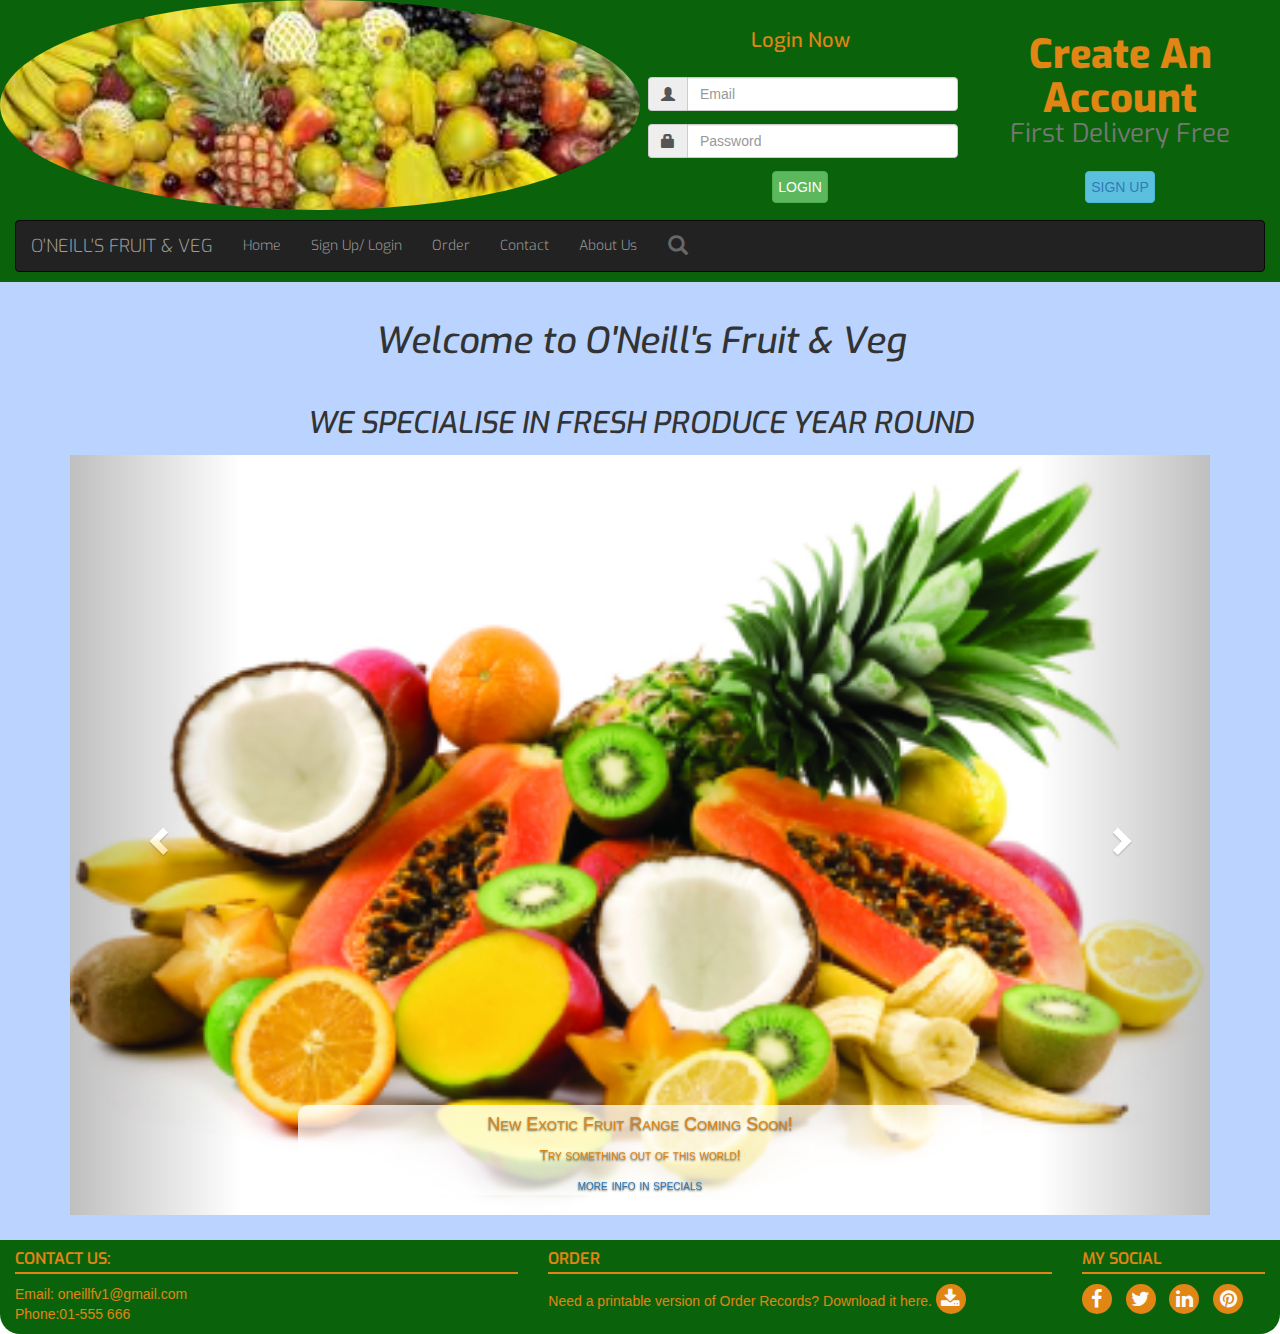
<file: index.html>
<!DOCTYPE html>
<html lang="en">

<head>
    <meta charset="UTF-8">
    <meta name="viewport" content="width=device-width, initial-scale=1.0">
    <meta http-equiv="X-UA-Compatible" content="ie=edge">
    <link rel="stylesheet" href="https://maxcdn.bootstrapcdn.com/bootstrap/3.3.7/css/bootstrap.min.css" type="text/css" />
    <link rel="stylesheet" href="https://maxcdn.bootstrapcdn.com/font-awesome/4.7.0/css/font-awesome.min.css" type="text/css" />
    <link rel="stylesheet" href="assets/css/styles.css" type="text/css" />
    <title>Milestone Project</title>
</head>

<body>
    <!-- Heading for Website -->
    <header class="container-fluid bg-color-logo">
        <div class="row logo-heading">
            <a href="index.html">
                <div class="col-md-6 col-sm-12 logo"></div>
            </a>
            <!-- Login for website -->
            <div class="col-md-3 hidden-sm hidden-xs bg-color-header-log section-column">
                <div class="row">
                    <h2 class="user">Login Now</h2>
                    <form class="login">
                        <div class="input-group">
                            <span class="input-group-addon"><i class="glyphicon glyphicon-user"></i></span>
                            <input id="email" type="text" class="form-control" name="email" placeholder="Email" required>
                        </div>
                        <div class="input-group">
                            <span class="input-group-addon"><i class="glyphicon glyphicon-lock"></i></span>
                            <input id="password" type="password" class="form-control" name="password" placeholder="Password">
                        </div>
                        <button class="btn btn-success uppercase">Login</button>
                    </form>
                </div>
            </div>
            <!-- Sign up for the web page -->
            <div class="col-md-3 hidden-sm hidden-xs bg-color-header-signin section-column-2 ">
                <h3 class="create-account">Create An Account
                    <p class="small">First Delivery Free</p>
                </h3>
                <button class="btn btn-info uppercase">
                    <a href="signinLogin.html">Sign up</a></button>
            </div>
        </div>
        <!-- navigation -->
        <nav class="navbar navbar-inverse ">
            <div class="container-fluid">
                <div class="navbar-header">
                    <a class="navbar-brand uppercase" href="index.html">O'Neill's Fruit & Veg </a>
                    <button type="button" class="navbar-toggle collapsed" data-toggle="collapse" data-target="#collapse" aria-expanded="false">
                    <span class="sr-only">Toggle navigation</span>
                    <span class="icon-bar"></span>
                    <span class="icon-bar"></span>
                    <span class="icon-bar"></span>
                </button>
                </div>
                <div class="navbar-collapse collapse" id="collapse">
                    <ul class="nav navbar-nav">
                        <li><a href="index.html">Home</a></li>
                        <li><a href="signinLogin.html">Sign Up/ Login </a></li>
                        <li><a href="order.html">Order </a></li>
                        <li><a href="contact.html">Contact </a></li>
                        <li><a href="about.html">About Us </a></li>
                        <li class="dropdown navbar-right ">
                            <button class="dropdown-toggle searchbar-button" type="button" data-toggle="dropdown">
                                <span class="glyphicon glyphicon-search "></span></button>
                            <ul class="dropdown-menu ">
                                <li>
                                    <form class="navbar-form" role="search">
                                        <div class="form-group">
                                            <input class="seacrhbar new-searchbar" type="text" placeholder="Search..">
                                        </div>
                                    </form>
                                </li>
                            </ul>
                        </li>
                    </ul>
                </div>
            </div>
        </nav>
    </header>

    <section class="container-fluid homeSection">
        <div class="row bg-color-section-heading">
            <h1 class="title">Welcome to O'Neill's Fruit & Veg</h1>
            <h2 class="plan uppercase">We Specialise In Fresh produce year round</h2>
            <!-- carousel from bootstrap -->
            <div class="container carousel-offers">
                <div id="myCarousel" class="carousel slide" data-ride="carousel">
                    <!-- Wrapper for slides -->
                    <div class="carousel-inner">
                        <div class="item active">
                            <img src="assets/images/exotic.jpg" alt="exotic fruit" style="width:100%;">
                            <div class="carousel-caption">
                                <h4>New Exotic Fruit Range Coming Soon! </h4>
                                <p>Try something out of this world!</p>
                                <a href="order.html">more info in specials</a>
                            </div>
                        </div>
                        <div class="item">
                            <img src="assets/images/hamper.jpg" alt="hamper" style="width:100%;">
                            <div class="carousel-caption">
                                <h4>Fresh Fruit Hampers Available</h4>
                                <p>Same Day Delivery</p>
                                <a href="order.html">more info in specials</a>
                            </div>
                        </div>
                        <div class="item">
                            <img src="assets/images/Home-delivery.jpg" alt="Delivery" style="width:100%;">
                            <div class="carousel-caption">
                                <h4>Daily Deliveries</h4>
                                <p>Check Your Area</p>
                                <a href="order.html">more info</a>
                            </div>
                        </div>
                    </div>
                    <!-- Left and right controls -->
                    <a class="left carousel-control" href="#myCarousel" data-slide="prev">
                      <span class="glyphicon glyphicon-chevron-left"></span>
                      <span class="sr-only">Previous</span>
                    </a>
                    <a class="right carousel-control" href="#myCarousel" data-slide="next">
                      <span class="glyphicon glyphicon-chevron-right"></span>
                      <span class="sr-only">Next</span>
                    </a>
                </div>
            </div>
        </div>
    </section>

    <footer class="container-fluid">
        <div class="footer-info">
            <div class="row">
                <div class="col-sm-5 contact-sub">
                    <h5 class="uppercase general-sub"> Contact us:
                        <hr/>
                    </h5>
                    <p class="inline-block">
                        Email: oneillfv1@gmail.com <br/> Phone:01-555 666
                    </p>
                </div>
                <div class="col-sm-5 order-sub">
                    <h5 class="uppercase general-sub">Order
                        <hr/>
                    </h5>
                    <p class="inline-block">
                        Need a printable version of Order Records? Download it here.
                        <a href="OrderInvoice.pdf" target="_blank" class="#"><i class="fa fa-download" aria-hidden="true"></i></a>
                    </p>
                </div>
                <div class="col-sm-2  social-links">
                    <h5 class="uppercase general-sub">My Social
                        <hr/>
                    </h5>
                    <ul class="list-inline">
                        <li><a target="_blank" href="#"><i class="fa fa-facebook"></i></a></li>
                        <li><a target="_blank" href="#"><i class="fa fa-twitter"></i></a></li>
                        <li><a target="_blank" href="#"><i class="fa fa-linkedin"></i></a></li>
                        <li><a target="_blank" href="#"><i class="fa fa-pinterest"></i></a></li>
                    </ul>
                </div>
            </div>
        </div>
    </footer>
    <!-- link for js file-->
    <script type="text/javascript" src="assets/js/slide.js"></script>
    <!--JQuery-->
    <script src="https://ajax.googleapis.com/ajax/libs/jquery/3.2.1/jquery.min.js"></script>
    <!--Java link from Bootstrap --->
    <script src="https://maxcdn.bootstrapcdn.com/bootstrap/3.3.7/js/bootstrap.min.js" integrity="sha384-Tc5IQib027qvyjSMfHjOMaLkfuWVxZxUPnCJA7l2mCWNIpG9mGCD8wGNIcPD7Txa" crossorigin="anonymous"></script>
</body>

</html>
</file>
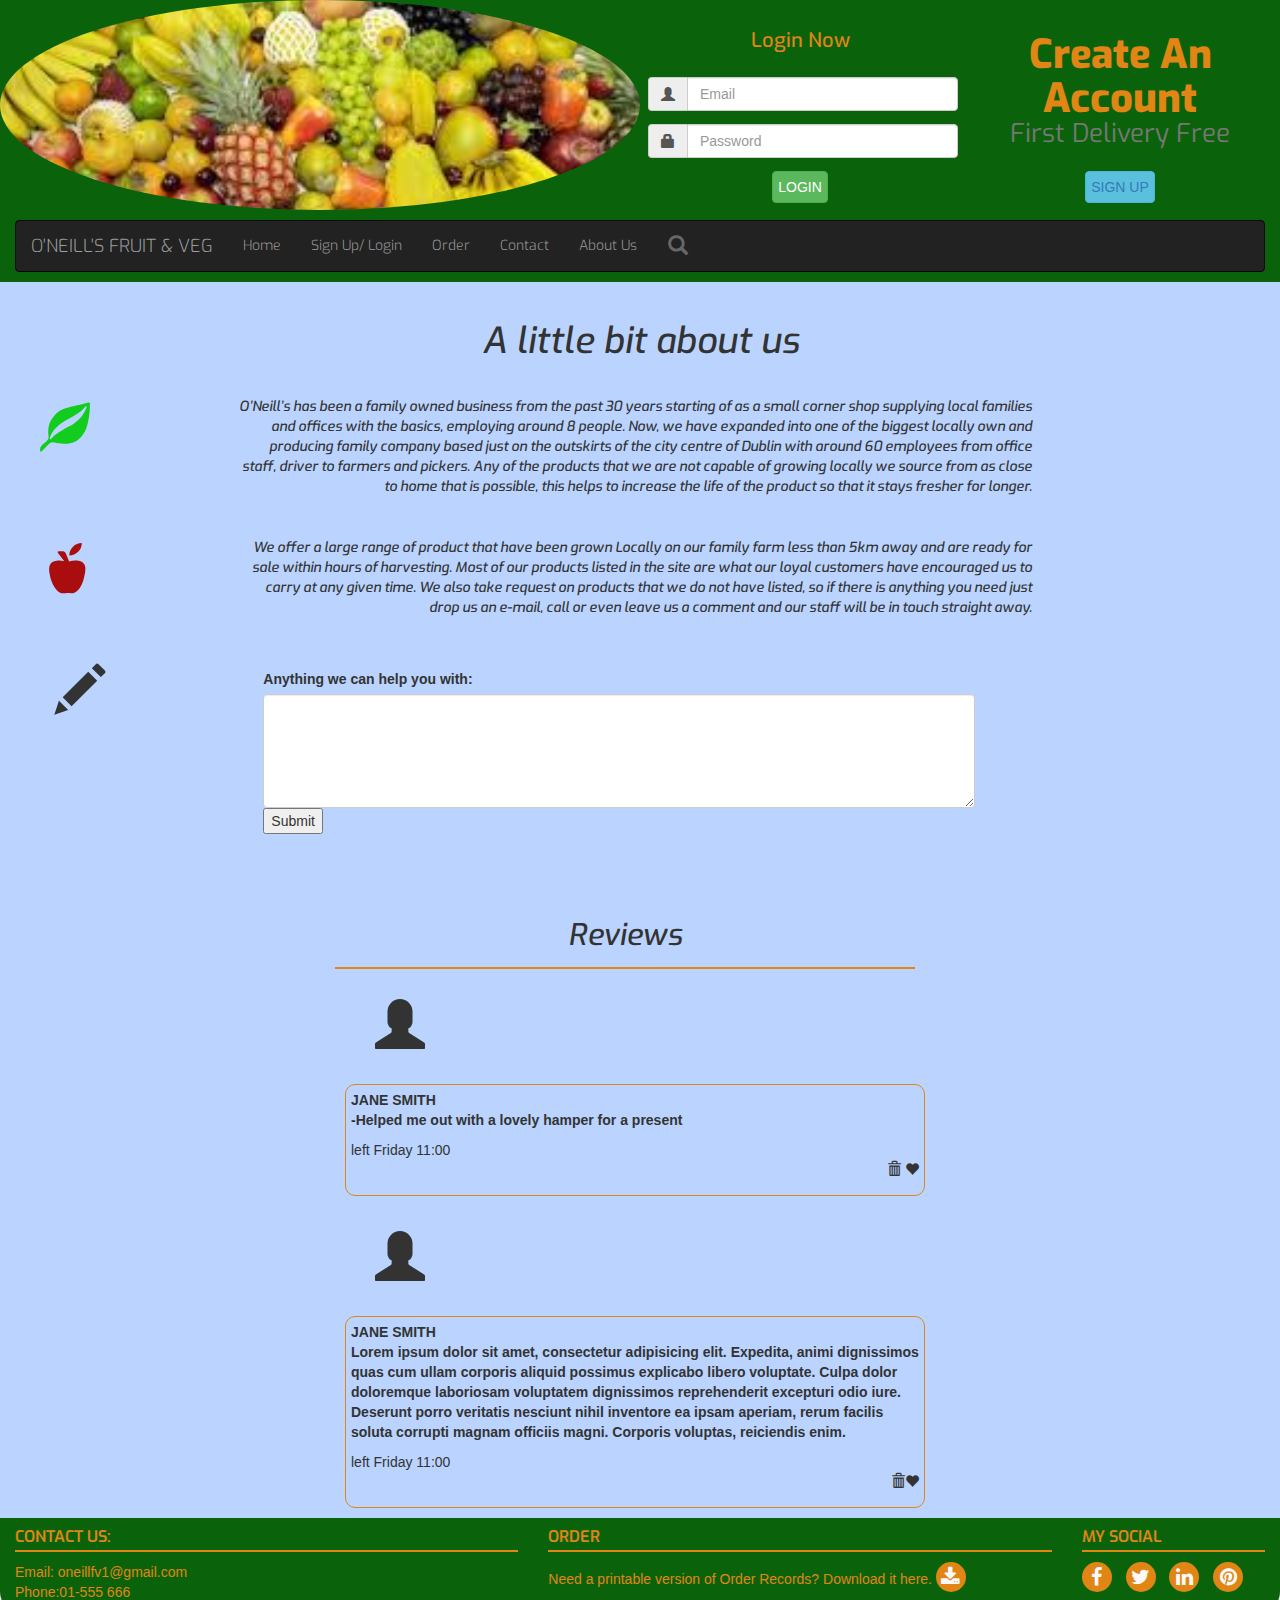
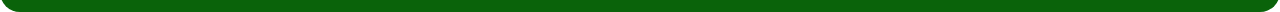
<file: about.html>
<!DOCTYPE html>
<html lang="en">

<head>
    <meta charset="UTF-8">
    <meta name="viewport" content="width=device-width, initial-scale=1.0">
    <meta http-equiv="X-UA-Compatible" content="ie=edge">
    <link rel="stylesheet" href="https://maxcdn.bootstrapcdn.com/bootstrap/3.3.7/css/bootstrap.min.css" type="text/css" />
    <link rel="stylesheet" href="https://maxcdn.bootstrapcdn.com/font-awesome/4.7.0/css/font-awesome.min.css" type="text/css" />
    <link rel="stylesheet" href="assets/css/styles.css" type="text/css" />

    <title>About</title>
</head>

<body>
    <header class="container-fluid bg-color-logo">
        <div class="row logo-heading">
            <a href="index.html">
                <div class="col-md-6 col-sm-12 logo"></div>
            </a>
            <!-- Login for website -->
            <div class="col-md-3 hidden-sm hidden-xs bg-color-header-log section-column">
                <div class="row">
                    <h2 class="user">Login Now</h2>
                    <form class="login">
                        <div class="input-group">
                            <span class="input-group-addon"><i class="glyphicon glyphicon-user"></i></span>
                            <input id="email" type="text" class="form-control" name="email" placeholder="Email" required>
                        </div>
                        <div class="input-group">
                            <span class="input-group-addon"><i class="glyphicon glyphicon-lock"></i></span>
                            <input id="password" type="password" class="form-control" name="password" placeholder="Password">
                        </div>
                        <button class="btn btn-success uppercase">Login</button>
                    </form>
                </div>
            </div>
            <!-- Sign up for the web page -->
            <div class="col-md-3 hidden-sm hidden-xs bg-color-header-signin section-column-2 ">
                <h3 class="create-account">Create An Account
                    <p class="small">First Delivery Free</p>
                </h3>
                <button class="btn btn-info uppercase">
                    <a href="signinLogin.html">Sign up</a></button>
            </div>
        </div>
        <!-- navigation -->
        <nav class="navbar navbar-inverse ">
            <div class="container-fluid">
                <div class="navbar-header">
                    <a class="navbar-brand uppercase" href="index.html">O'Neill's Fruit & Veg </a>
                    <button type="button" class="navbar-toggle collapsed" data-toggle="collapse" data-target="#collapse" aria-expanded="false">
                    <span class="sr-only">Toggle navigation</span>
                    <span class="icon-bar"></span>
                    <span class="icon-bar"></span>
                    <span class="icon-bar"></span>
                </button>
                </div>
                <div class="navbar-collapse collapse" id="collapse">
                    <ul class="nav navbar-nav">
                        <li><a href="index.html">Home</a></li>
                        <li><a href="signinLogin.html">Sign Up/ Login </a></li>
                        <li><a href="order.html">Order </a></li>
                        <li><a href="contact.html">Contact </a></li>
                        <li><a href="about.html">About Us </a></li>
                        <li class="dropdown navbar-right ">
                            <button class="dropdown-toggle searchbar-button" type="button" data-toggle="dropdown">
                                <span class="glyphicon glyphicon-search "></span></button>
                            <ul class="dropdown-menu ">
                                <li>
                                    <form class="navbar-form" role="search">
                                        <div class="form-group">
                                            <input class="seacrhbar new-searchbar" type="text" placeholder="Search..">
                                        </div>
                                    </form>
                                </li>
                            </ul>
                        </li>
                    </ul>
                </div>
            </div>
        </nav>
    </header>

    <section class="container-fluid bg-color-section-heading">
        <h1 class="plan">A little bit about us</h1>
        <div class="row col-md-12">
            <div class="col-md-2 about-leaf">
                <span class="glyphicon glyphicon-leaf comment-icon"></span>
            </div>
            <div class="col-md-8 about-us">
                <p class="plan-about">
                    O’Neill’s has been a family owned business from the past 30
                    years starting of as a small corner shop supplying local families
                    and offices with the basics, employing around 8 people. Now, we
                    have expanded into one of the biggest locally own and producing 
                    family company based just on the outskirts of the city centre of
                    Dublin with around 60 employees from office staff, driver to farmers 
                    and pickers. Any of the products that we are not capable of growing
                    locally we source from as close to home that is possible, this helps 
                    to increase the life of the product so that it stays fresher for longer.
                </p>
            </div>
            <div class="col-md-2"></div>
        </div>
        <div class="row col-md-12">
            <div class="col-md-2 about-leaf">
                <span class="glyphicon glyphicon-apple comment-icon"></span>
            </div>
            <div class="col-md-8 about-us">
                <p class="plan-about">
                    We offer a large range of product that have been grown
                    Locally on our family farm less than 5km away and are ready 
                    for sale within hours of harvesting. Most of our products 
                    listed in the site are what our loyal customers have 
                    encouraged us to carry at any given time. We also take 
                    request on products that we do not have listed, so if there
                    is anything you need just drop us an e-mail, call or even
                    leave us a comment and our staff will be in touch straight away.
                </p>
            </div>
            <div class="col-md-2"></div>
        </div>
        <div class="row col-md-12">
            <div class="col-md-2">
                <span class="glyphicon glyphicon-pencil comment-icon"></span>
            </div>
            <div class="col-md-6 col-md-offset-2 col-sm-6 col-sm-offset-2 about-comment">
                <div class="form-group">
                    <label for="comment">Anything we can help you with:</label>
                    <textarea class="form-control" rows="5" id="comment"></textarea>
                    <button>Submit</button>
                </div>
            </div>
            <div class="col-md-2"></div>
        </div>

        <div class="row col-md-12">
            <div class="col-md-6 col-md-offset-3 col-sm-6 col-sm-offset-3">
                <h2 class="plan">Reviews</h2>
                <hr/>
                <div class="col-md-2">
                    <span class="glyphicon glyphicon-user comment-icon"></span>
                </div>
                <div class="col-md-4 user-comments">
                    <dl><strong class="uppercase">Jane Smith</strong>
                        <dt>
                            <p>
                                -Helped me out with a lovely hamper for a present
                            </p>
                        <dd>
                            left Friday 11:00
                        </dd>
                        <p class="comment-insets"><span class="glyphicon glyphicon-trash"></span> <span class="glyphicon glyphicon-heart"></span></p>
                    </dt>
                    </dl>
                </div>
            </div>
        </div>
        <div class="row col-md-12">
            <div class="col-md-6 col-md-offset-3 col-sm-6 col-sm-offset-3">
                <div class="col-md-2">
                    <span class="glyphicon glyphicon-user comment-icon"></span>
                </div>
                <div class="col-md-4 user-comments">
                    <dl><strong class="uppercase">Jane Smith</strong>
                        <dt>
                            <p>
                                Lorem ipsum dolor sit amet, consectetur adipisicing elit. Expedita, animi dignissimos quas cum ullam corporis aliquid possimus explicabo libero voluptate. Culpa dolor doloremque laboriosam voluptatem dignissimos reprehenderit excepturi odio iure. Deserunt porro veritatis nesciunt nihil inventore ea ipsam aperiam, rerum facilis soluta corrupti magnam officiis magni. Corporis voluptas, reiciendis enim.
                            </p>
                        <dd>
                            left Friday 11:00
                        </dd>
                            <p class="comment-insets"><span class="glyphicon glyphicon-trash"></span><span class="glyphicon glyphicon-heart"></span></p>
                        </dt>
                    </dl>
                </div>
            </div>
        </div>
    </section>

    <footer class="container-fluid">
        <div class="footer-info">
            <div class="row">
                <div class="col-sm-5 contact-sub">
                    <h5 class="uppercase general-sub"> Contact us:
                        <hr/>
                    </h5>
                    <p class="inline-block">
                        Email: oneillfv1@gmail.com <br/> Phone:01-555 666
                    </p>
                </div>
                <div class="col-sm-5 order-sub">
                    <h5 class="uppercase general-sub">Order
                        <hr/>
                    </h5>
                    <p class="inline-block">
                        Need a printable version of Order Records? Download it here.
                        <a href="OrderInvoice.pdf" target="_blank" class="#"><i class="fa fa-download" aria-hidden="true"></i></a>
                    </p>
                </div>
                <div class="col-sm-2  social-links">
                    <h5 class="uppercase general-sub">My Social
                        <hr/>
                    </h5>
                    <ul class="list-inline">
                        <li><a target="_blank" href="#"><i class="fa fa-facebook"></i></a></li>
                        <li><a target="_blank" href="#"><i class="fa fa-twitter"></i></a></li>
                        <li><a target="_blank" href="#"><i class="fa fa-linkedin"></i></a></li>
                        <li><a target="_blank" href="#"><i class="fa fa-pinterest"></i></a></li>
                    </ul>
                </div>
            </div>
        </div>
    </footer>

    <!--JQuery-->
    <script src="https://ajax.googleapis.com/ajax/libs/jquery/3.2.1/jquery.min.js"></script>
    <!--Java link from Bootstrap --->
    <script src="https://maxcdn.bootstrapcdn.com/bootstrap/3.3.7/js/bootstrap.min.js" integrity="sha384-Tc5IQib027qvyjSMfHjOMaLkfuWVxZxUPnCJA7l2mCWNIpG9mGCD8wGNIcPD7Txa" crossorigin="anonymous"></script>
</body>

</html>
</file>
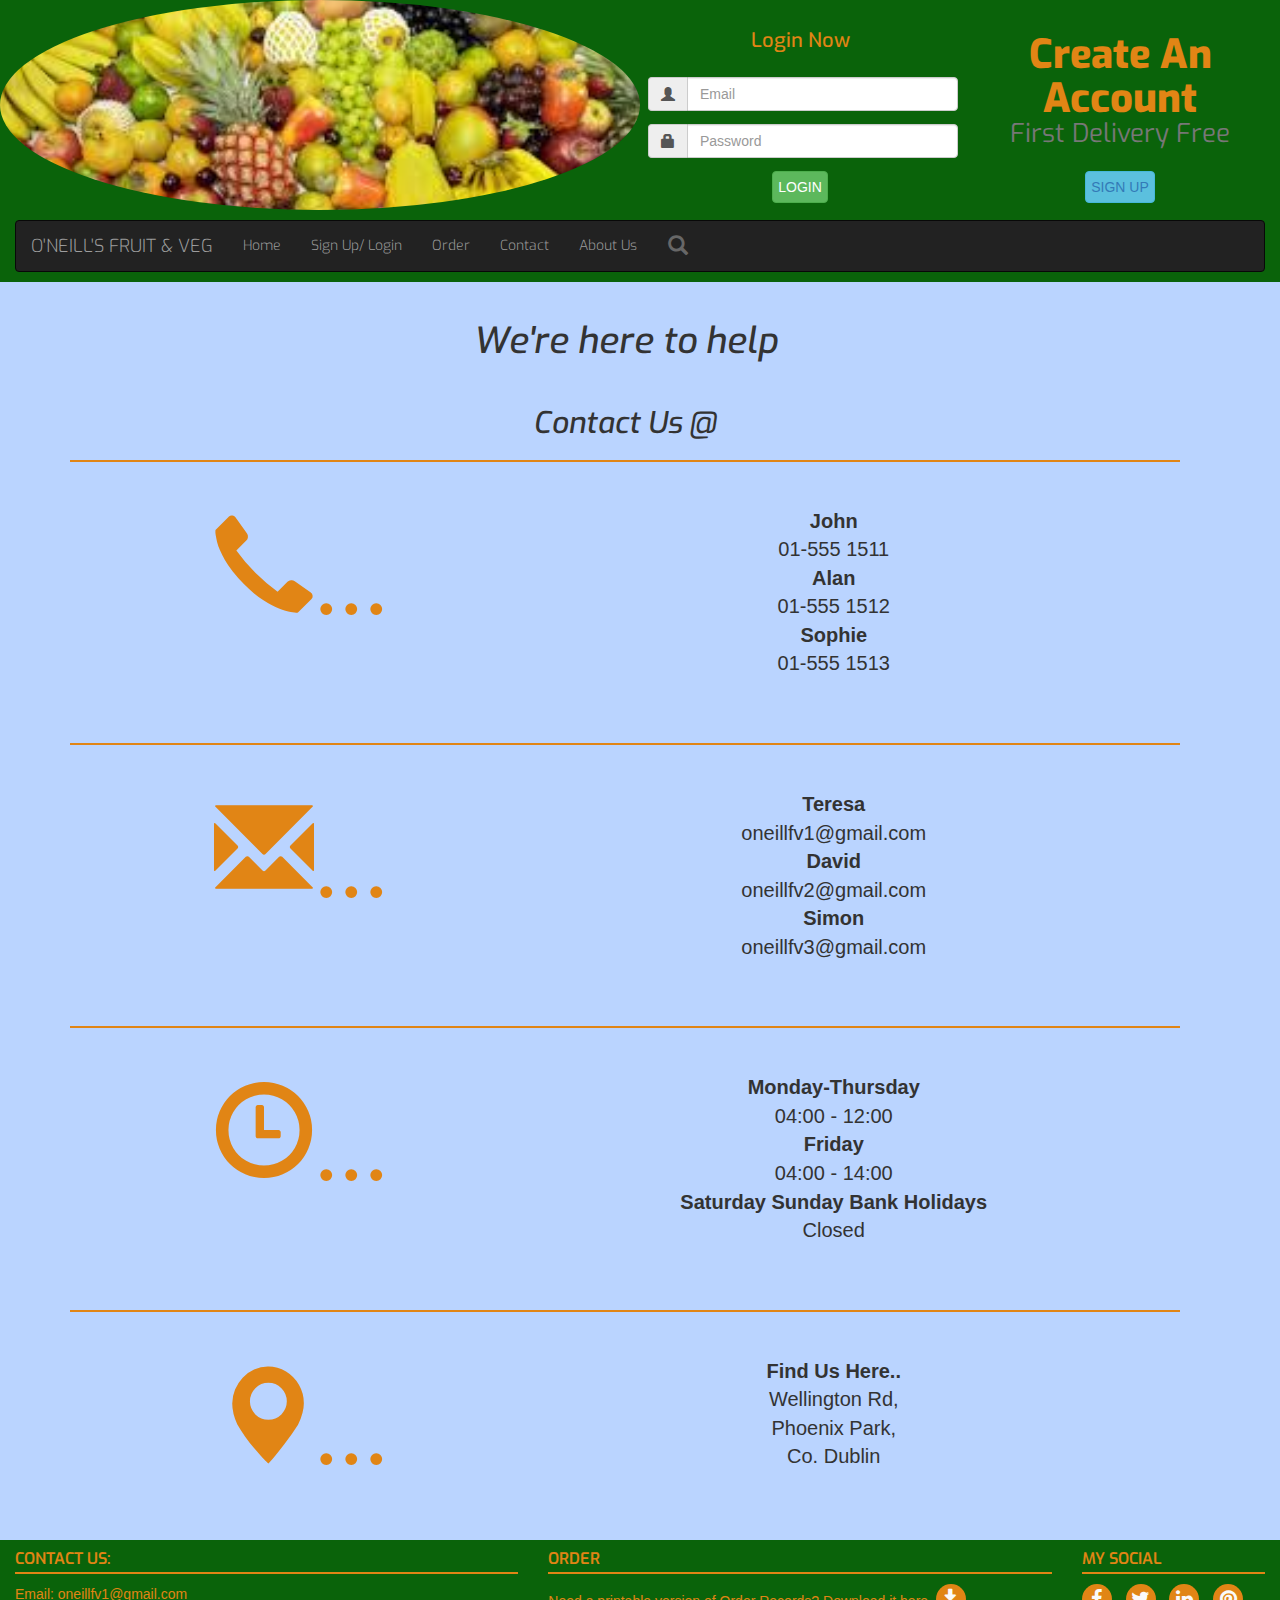
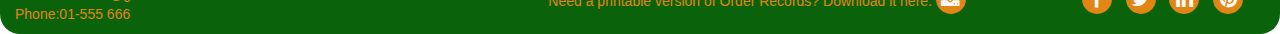
<file: contact.html>
<!DOCTYPE html>
<html lang="en">

<head>
    <meta charset="UTF-8">
    <meta name="viewport" content="width=device-width, initial-scale=1.0">
    <meta http-equiv="X-UA-Compatible" content="ie=edge">
    <link rel="stylesheet" href="https://maxcdn.bootstrapcdn.com/bootstrap/3.3.7/css/bootstrap.min.css" type="text/css" />
    <link rel="stylesheet" href="https://maxcdn.bootstrapcdn.com/font-awesome/4.7.0/css/font-awesome.min.css" type="text/css" />
    <link rel="stylesheet" href="assets/css/styles.css" type="text/css" />

    <title>Contacts</title>
</head>

<body>
    <header class="container-fluid bg-color-logo">
        <div class="row logo-heading">
            <a href="index.html">
                <div class="col-md-6 col-sm-12 logo"></div>
            </a>
            <!-- Login for website -->
            <div class="col-md-3 hidden-sm hidden-xs bg-color-header-log section-column">
                <div class="row">
                    <h2 class="user">Login Now</h2>
                    <form class="login">
                        <div class="input-group">
                            <span class="input-group-addon"><i class="glyphicon glyphicon-user"></i></span>
                            <input id="email" type="text" class="form-control" name="email" placeholder="Email" required>
                        </div>
                        <div class="input-group">
                            <span class="input-group-addon"><i class="glyphicon glyphicon-lock"></i></span>
                            <input id="password" type="password" class="form-control" name="password" placeholder="Password">
                        </div>
                        <button class="btn btn-success uppercase">Login</button>
                    </form>
                </div>
            </div>
            <!-- Sign up for the web page -->
            <div class="col-md-3 hidden-sm hidden-xs bg-color-header-signin section-column-2 ">
                <h3 class="create-account">Create An Account
                    <p class="small">First Delivery Free</p>
                </h3>
                <button class="btn btn-info uppercase">
                    <a href="signinLogin.html">Sign up</a></button>
            </div>
        </div>
        <!-- navigation -->
        <nav class="navbar navbar-inverse ">
            <div class="container-fluid">
                <div class="navbar-header">
                    <a class="navbar-brand uppercase" href="index.html">O'Neill's Fruit & Veg </a>
                    <button type="button" class="navbar-toggle collapsed" data-toggle="collapse" data-target="#collapse" aria-expanded="false">
                    <span class="sr-only">Toggle navigation</span>
                    <span class="icon-bar"></span>
                    <span class="icon-bar"></span>
                    <span class="icon-bar"></span>
                </button>
                </div>
                <div class="navbar-collapse collapse" id="collapse">
                    <ul class="nav navbar-nav">
                        <li><a href="index.html">Home</a></li>
                        <li><a href="signinLogin.html">Sign Up/ Login </a></li>
                        <li><a href="order.html">Order </a></li>
                        <li><a href="contact.html">Contact </a></li>
                        <li><a href="about.html">About Us </a></li>
                        <li class="dropdown navbar-right ">
                            <button class="dropdown-toggle searchbar-button" type="button" data-toggle="dropdown">
                                <span class="glyphicon glyphicon-search "></span></button>
                            <ul class="dropdown-menu ">
                                <li>
                                    <form class="navbar-form" role="search">
                                        <div class="form-group">
                                            <input class="seacrhbar new-searchbar" type="text" placeholder="Search..">
                                        </div>
                                    </form>
                                </li>
                            </ul>
                        </li>
                    </ul>
                </div>
            </div>
        </nav>
    </header>

    <section class="container-fluid bg-color-section-heading">
        <div class="row col-md-12 plan">
            <h1>We're here to help</h1>
            <h2>Contact Us @</h2>
        </div>
        <div class="container">
            <div class="row col-md-12">
                <hr/>
            </div>
        </div>
        <div class="container col-md-12 contact-page">
            <div class="row col-md-5 col-sm-5 contact-icon"><span class="glyphicon glyphicon-earphone">...</span></div>
            <div class="row col-md-5 col-sm-5 contact-list">
                <dl>
                    <dt>John
                        <dd>01-555 1511</dd>
                    </dt>
                    <dt>Alan
                        <dd>01-555 1512</dd>
                    </dt>
                    <dt>Sophie
                        <dd>01-555 1513</dd>
                    </dt>
                </dl>
            </div>
        </div>
        <div class="container">
            <div class="row col-md-12">
                <hr/>
            </div>
        </div>
        <div class="container col-md-12 contact-page">
            <div class="row col-md-5 col-sm-5 contact-icon"><span class="glyphicon glyphicon-envelope">...</span></div>
            <div class="row col-md-5 col-sm-5 contact-list">
                <dl>
                    <dt>Teresa
                        <dd>oneillfv1@gmail.com</dd>
                    </dt>
                    <dt>David
                        <dd>oneillfv2@gmail.com</dd>
                    </dt>
                    <dt>Simon
                        <dd>oneillfv3@gmail.com</dd>
                    </dt>
                </dl>
            </div>
        </div>
        <div class="container">
            <div class="row col-md-12">
                <hr/>
            </div>
        </div>
        <div class="container col-md-12 contact-page">
            <div class="row col-md-5 col-sm-5 contact-icon"><span class="glyphicon glyphicon-time">...</span></div>
            <div class="row col-md-5 col-sm-5 contact-list">
                <dl>
                    <dt>Monday-Thursday
                        <dd>04:00 - 12:00</dd>
                    </dt>
                    <dt>Friday
                        <dd>04:00 - 14:00</dd>
                    </dt>
                    <dt>Saturday Sunday Bank Holidays
                        <dd>Closed</dd>
                    </dt>

                </dl>
            </div>
        </div>
        <div class="container">
            <div class="row col-md-12">
                <hr/>
            </div>
        </div>
        <div class="container col-md-12 contact-page">
            <div class="row col-md-5 col-sm-5 contact-icon"><span class="glyphicon glyphicon-map-marker">...</span></div>
            <div class="row col-md-5 col-sm-5 contact-list">
                <dl>
                    <dt>Find Us Here..
                    <dd>Wellington Rd,</dd>
                    <dd>Phoenix Park,</dd>
                    <dd>Co. Dublin</dd>
                    </dt>
                </dl>
            </div>
        </div>
    </section>

    <footer class="container-fluid">
        <div class="footer-info">
            <div class="row">
                <div class="col-sm-5 contact-sub">
                    <h5 class="uppercase general-sub"> Contact us:
                        <hr/>
                    </h5>
                    <p class="inline-block">
                        Email: oneillfv1@gmail.com <br/> Phone:01-555 666
                    </p>

                </div>
                <div class="col-sm-5 order-sub">
                    <h5 class="uppercase general-sub">Order
                        <hr/>
                    </h5>
                    <p class="inline-block">
                        Need a printable version of Order Records? Download it here.
                        <a href="OrderInvoice.pdf" target="_blank" class="#"><i class="fa fa-download" aria-hidden="true"></i></a>
                    </p>
                </div>
                <div class="col-sm-2  social-links">
                    <h5 class="uppercase general-sub">My Social
                        <hr/>
                    </h5>
                    <ul class="list-inline">
                        <li><a target="_blank" href="#"><i class="fa fa-facebook"></i></a></li>
                        <li><a target="_blank" href="#"><i class="fa fa-twitter"></i></a></li>
                        <li><a target="_blank" href="#"><i class="fa fa-linkedin"></i></a></li>
                        <li><a target="_blank" href="#"><i class="fa fa-pinterest"></i></a></li>
                    </ul>
                </div>
            </div>
        </div>
    </footer>

    <!--JQuery-->
    <script src="https://ajax.googleapis.com/ajax/libs/jquery/3.2.1/jquery.min.js"></script>
    <!--Java link from Bootstrap --->
    <script src="https://maxcdn.bootstrapcdn.com/bootstrap/3.3.7/js/bootstrap.min.js" integrity="sha384-Tc5IQib027qvyjSMfHjOMaLkfuWVxZxUPnCJA7l2mCWNIpG9mGCD8wGNIcPD7Txa" crossorigin="anonymous"></script>
</body>

</html>
</file>
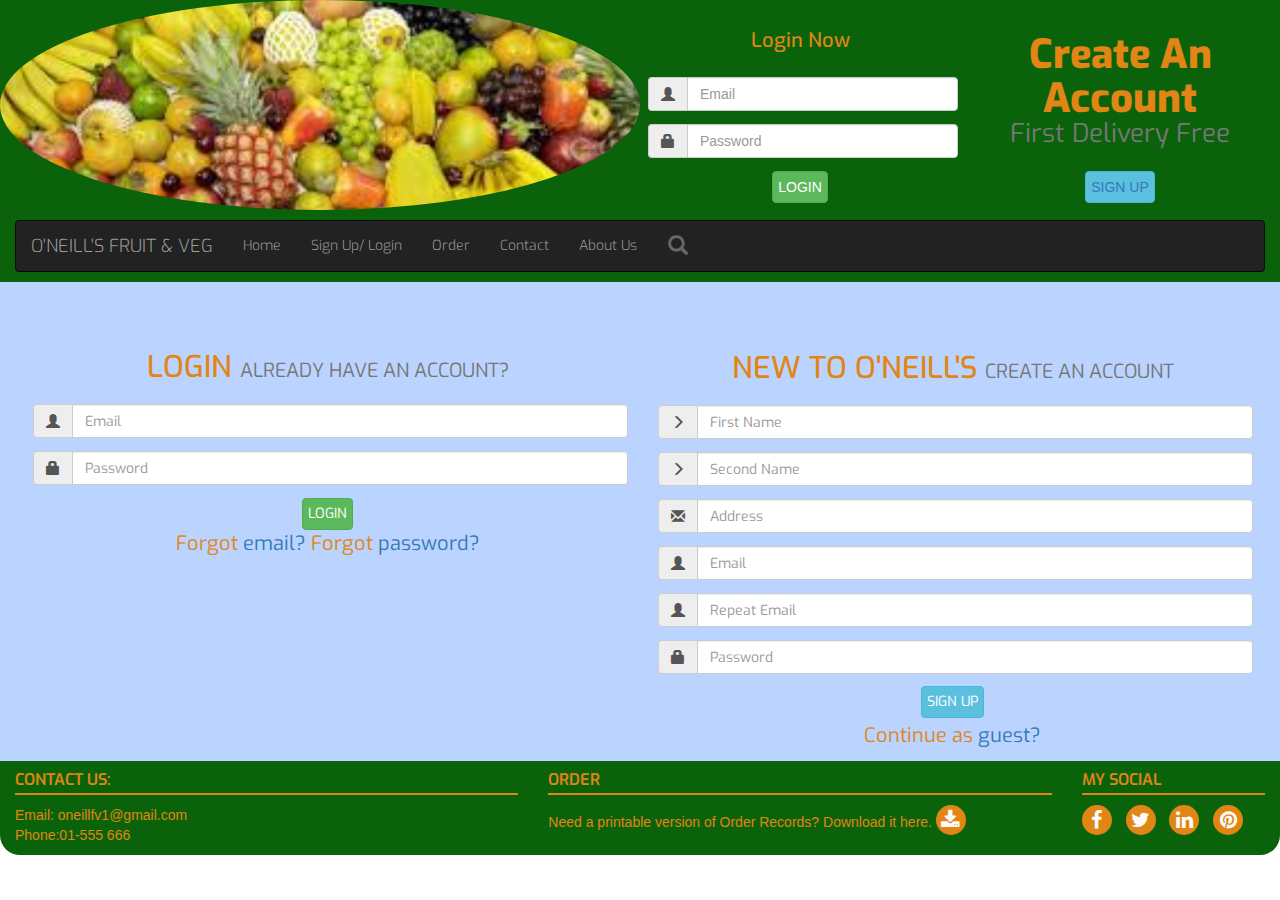
<file: signinLogin.html>
<!DOCTYPE html>
<html lang="en">

<head>
    <meta charset="UTF-8">
    <meta name="viewport" content="width=device-width, initial-scale=1.0">
    <meta http-equiv="X-UA-Compatible" content="ie=edge">
    <link rel="stylesheet" href="https://maxcdn.bootstrapcdn.com/bootstrap/3.3.7/css/bootstrap.min.css" type="text/css" />
    <link rel="stylesheet" href="https://maxcdn.bootstrapcdn.com/font-awesome/4.7.0/css/font-awesome.min.css" type="text/css" />
    <link rel="stylesheet" href="assets/css/styles.css" type="text/css" />
    <title>Sign In/ Login</title>
</head>

<body>
    <header class="container-fluid bg-color-logo">
        <div class="row logo-heading">
            <a href="index.html">
                <div class="col-md-6 col-sm-12 logo"></div>
            </a>
            <!-- Login for website -->
            <div class="col-md-3 hidden-sm hidden-xs bg-color-header-log section-column">
                <div class="row">
                    <h2 class="user">Login Now</h2>
                    <form class="login">
                        <div class="input-group">
                            <span class="input-group-addon"><i class="glyphicon glyphicon-user"></i></span>
                            <input id="email" type="text" class="form-control" name="email" placeholder="Email" required>
                        </div>
                        <div class="input-group">
                            <span class="input-group-addon"><i class="glyphicon glyphicon-lock"></i></span>
                            <input id="password" type="password" class="form-control" name="password" placeholder="Password">
                        </div>
                        <button class="btn btn-success uppercase">Login</button>
                    </form>
                </div>
            </div>
            <!-- Sign up for the web page -->
            <div class="col-md-3 hidden-sm hidden-xs bg-color-header-signin section-column-2 ">
                <h3 class="create-account">Create An Account
                    <p class="small">First Delivery Free</p>
                </h3>
                <button class="btn btn-info uppercase">
                    <a href="signinLogin.html">Sign up</a></button>
            </div>
        </div>
        <!-- navigation -->
        <nav class="navbar navbar-inverse ">
            <div class="container-fluid">
                <div class="navbar-header">
                    <a class="navbar-brand uppercase" href="index.html">O'Neill's Fruit & Veg </a>
                    <button type="button" class="navbar-toggle collapsed" data-toggle="collapse" data-target="#collapse" aria-expanded="false">
                    <span class="sr-only">Toggle navigation</span>
                    <span class="icon-bar"></span>
                    <span class="icon-bar"></span>
                    <span class="icon-bar"></span>
                </button>
                </div>
                <div class="navbar-collapse collapse" id="collapse">
                    <ul class="nav navbar-nav">
                        <li><a href="index.html">Home</a></li>
                        <li><a href="signinLogin.html">Sign Up/ Login </a></li>
                        <li><a href="order.html">Order </a></li>
                        <li><a href="contact.html">Contact </a></li>
                        <li><a href="about.html">About Us </a></li>
                        <li class="dropdown navbar-right ">
                            <button class="dropdown-toggle searchbar-button" type="button" data-toggle="dropdown">
                                <span class="glyphicon glyphicon-search "></span></button>
                            <ul class="dropdown-menu ">
                                <li>
                                    <form class="navbar-form" role="search">
                                        <div class="form-group">
                                            <input class="seacrhbar new-searchbar" type="text" placeholder="Search..">
                                        </div>
                                    </form>
                                </li>
                            </ul>
                        </li>
                    </ul>
                </div>
            </div>
        </nav>
    </header>

    <section class="container-fluid bg-color-section-heading">
        <!-- Returing User -->
        <div class="container col-md-6 user form1">
            <h2 class="uppercase centered">Login <small>Already have an account?</small></h2>
            <form action="#" method="get">
                <div class="input-group">
                    <span class="input-group-addon"><i class="glyphicon glyphicon-user"></i></span>
                    <input id="email" type="text" class="form-control" name="email" placeholder="Email" required>
                </div>
                <div class="input-group">
                    <span class="input-group-addon"><i class="glyphicon glyphicon-lock"></i></span>
                    <input id="password" type="password" class="form-control" name="password" placeholder="Password" required>
                </div>
                <button class="btn btn-success uppercase">Login</button>
                <div>
                    <span class="use">Forgot <a href="#">email?</a></span>
                    <span class="psw">Forgot <a href="#">password?</a></span>
                </div>
            </form>
        </div>
        <br/>
        <!-- New User -->
        <div class="container col-md-6 user">
            <form action="#" method="get">
                <h2 class="uppercase centered">New to o'neill's <small>Create an account</small></h2>
                <div class="input-group">
                    <span class="input-group-addon"><i class="glyphicon glyphicon-menu-right"></i></span>
                    <input id="first-name" type="text" class="form-control" name="first-name" placeholder="First Name" />
                </div>
                <div class="input-group">
                    <span class="input-group-addon"><i class="glyphicon glyphicon-menu-right"></i></span>
                    <input id="second-name" type="text" class="form-control" name="second-name" placeholder="Second Name" />
                </div>
                <div class="input-group">
                    <span class="input-group-addon"><i class="glyphicon glyphicon-envelope "></i></span>
                    <input id="address" type="text" class="form-control" name="address" placeholder="Address" />
                </div>
                <div class="input-group">
                    <span class="input-group-addon"><i class="glyphicon glyphicon-user"></i></span>
                    <input id="email" type="text" class="form-control" name="email" placeholder="Email" required>
                </div>
                <div class="input-group">
                    <span class="input-group-addon"><i class="glyphicon glyphicon-user"></i></span>
                    <input id="email" type="text" class="form-control" name="email" placeholder="Repeat Email" required>
                </div>
                <div class="input-group">
                    <span class="input-group-addon"><i class="glyphicon glyphicon-lock"></i></span>
                    <input id="password" type="password" class="form-control" name="password" placeholder="Password" required>
                </div>
                <button class="btn btn-info uppercase">sign up</button>
                <div>
                    <span class="guest">Continue as <a href="#">guest?</a></span>
                </div>
            </form>
        </div>
    </section>

    <footer class="container-fluid">
        <div class="footer-info">
            <div class="row">
                <div class="col-sm-5 contact-sub">
                    <h5 class="uppercase general-sub"> Contact us:
                        <hr/>
                    </h5>
                    <p class="inline-block">
                        Email: oneillfv1@gmail.com <br/> Phone:01-555 666
                    </p>
                </div>
                <div class="col-sm-5 order-sub">
                    <h5 class="uppercase general-sub">Order
                        <hr/>
                    </h5>
                    <p class="inline-block">
                        Need a printable version of Order Records? Download it here.
                        <a href="OrderInvoice.pdf" target="_blank" class="#"><i class="fa fa-download" aria-hidden="true"></i></a>
                    </p>
                </div>
                <div class="col-sm-2  social-links">
                    <h5 class="uppercase general-sub">My Social
                        <hr/>
                    </h5>
                    <ul class="list-inline">
                        <li><a target="_blank" href="#"><i class="fa fa-facebook"></i></a></li>
                        <li><a target="_blank" href="#"><i class="fa fa-twitter"></i></a></li>
                        <li><a target="_blank" href="#"><i class="fa fa-linkedin"></i></a></li>
                        <li><a target="_blank" href="#"><i class="fa fa-pinterest"></i></a></li>
                    </ul>
                </div>
            </div>
        </div>
    </footer>

    <!--JQuery-->
    <script src="https://ajax.googleapis.com/ajax/libs/jquery/3.2.1/jquery.min.js"></script>
    <!--Java link from Bootstrap --->
    <script src="https://maxcdn.bootstrapcdn.com/bootstrap/3.3.7/js/bootstrap.min.js" integrity="sha384-Tc5IQib027qvyjSMfHjOMaLkfuWVxZxUPnCJA7l2mCWNIpG9mGCD8wGNIcPD7Txa" crossorigin="anonymous"></script>
</body>

</html>
</file>
<file: assets/css/styles.css>
@import url('https://fonts.googleapis.com/css?family=Roboto 100, 200, 300 ,400, 500, 600, 700|Exo: 100, 200, 300, 400, 500, 600, 700');


/*------------------------ bg-color */

.bg-color-logo {
    background-color: #0a630a;
}

.bg-color-header-log {
    background-color: #0a630a;
}

.bg-color-section-heading {
    background-color: #bad4ff;
}

footer {
    background-color: #0a630a;
}



/*------------------------ heading */

.logo {
    background: url("../images/logo.jpg");
    padding: 0;
    border: 5px;
    background-position: center;
    background-repeat: no-repeat;
    background-size: cover;
    min-height: 210px;
    transition: all .5s ease-in-out;
    -moz-transition: all .5s ease-in-out;
    -webkit-transition: all .5s ease-in-out;
    border-radius: 50%;
}

.input-group {
    text-align: center;
    width: 100%;
    margin: 3px;
    padding: 5px;
}

.section-column {
    text-align: center;
    margin-top: 0;
}

.section-column-2 {
    text-align: center;
    margin-top: 15px;
}

.create-account {
    padding-top: 13px;
    margin: 5px;
}

h1,
h2,
h3 {
    padding-top: 20px;
    padding-bottom: 5px;
}

/*------------------------ Navbar */

.navbar-inverse {
    margin-top: 10px;
    margin-bottom: 10px;
}


.navbar-right {
    line-height: inherit;
    margin-top: 12px;
}


.searchbar-button {
    color: #676767;
    background-color: transparent;
    border: transparent;
    font-size: 20px;
    margin-left: 10px;
}

.navbar-form {
    padding: 10px 15px;
    margin: 8px 0 0 0;
}



/*------------------------ alerts */

.alert-danger {
    margin-top: 20px;
    margin-bottom: 0;
    padding: 5px;
    text-align: center;
}


/*------------------------ section */

.form1 {
    margin-top: 19px;
    margin-bottom: 25px;
    padding-top: inherit;
}

.order-section {
    display: inline-grid;
    margin-top: 25px;
}

table {
    margin-top: 25px;
    margin-bottom: 25px;
}

table,
th,
td {
    border: 1px solid black;
    background-color: #fff
}

.catagory {
    width: 600px;
    height: 35px;
}

.supermarket {
    float: right;
}

.supermarket span {
    color: red;
}

.radio-selection {
    float: right;
    margin-right: 10px;
}

fieldset {
    width: 350px;
    margin-top: 20px;
    border: none;
    line-height: 1.6em;
}

.deliver-address {
     width: 120px;
     border: 1px solid #e18515;
     margin: 3px;
     padding: 2px;
     outline: none;
     border-radius: 10px;
}

#location {
    border-radius: 10px;
}

.deliver-address:focus,
.deliver-address:hover {
    border: 1px solid orange;
}

.title-deliver {
    float: left;
    width: 160px;
    clear: left;
}

.contact-page {
    margin: 10px;
    padding: 10px;
}

.contact-icon {
    font-size: 100px;
    margin: 10px;
    padding: 10px;
    text-align: center;
    color: #e18515;
}

.contact-list {
    font-size: 20px;
    margin: 10px;
    padding: 10px;
    text-align: center;
}

.about-leaf {
    margin: 0;
    padding: 0;
}

.comment-icon {
    font-size: 50px;
    text-align: center;
    margin: 15px;
    padding: 10px;
    float: none;
}

.glyphicon-apple {
    color: #aa0d0d;
}

.glyphicon-leaf {
    color: #12cc1e;
}

.about-us {
    word-wrap: normal;
    padding: 10px;
    margin: 10px;
}

.about-us p {
    margin: 0;
    padding: 0;
}

.about-comment {
    width: 60%;
    height: 100%;
    margin: 20px 20px 20px 35px;
    padding: 10px;
}

.about-video {
    background-color: transparent;
    padding: 0;
    margin-left: 35px;
}

.user-comments-icon {
    text-align: center;
    margin: 10px;
    padding: 5px;
    width: 100%;
    height: 100%;
    color: #3333cc;
    background-color: #759cc7;
    border-radius: 20px;
}

.user-comments {
    text-align: left;
    font-size: inherit;
    margin: 10px;
    border: 1px solid #e18515;
    border-radius: 10px;
    padding: 5px;
    width: 100%;
    height: 100%;
}

.comment-insets {
    text-align: right;
    font-size: inherit;
}

.user-comments dl {
    margin-bottom: 0;
}

.review-section {
    display: inline;
}



/*------------------------ buttons*/

.btn-success {
    position: relative;
    margin-top: 5px;
    padding: 5px;
}

.btn-info {
    position: relative;
    margin: 4px;
    padding: 5px;
}

.btn-danger {
    text-align: center;
    margin-top: 15px;
    margin-left: 40%;
}

.button-fruit,
.button-veg,
.button-potatoes,
.button-specials {
    border-radius: 20px;
    background-color: #e18515;
    color: #000;
}

.button-fruit:hover,
.button-veg:hover,
.button-potatoes:hover,
.button-specials:hover {
    border-radius: 20px;
    background-color: #7a540d;
    color: #fff;
}

.button-specials {
    margin-bottom: 20px;
}

/*------------------------ footer */

footer {
    border-radius: 0 0 20px 20px;
}

hr {
    margin-top: 5px;
    margin-bottom: 5px;
    border-top: 2px solid #e18515;
}

.general-sub i {
    margin-top: 5px;
    color: #e18515;
}

.contact-sub,
.order-sub {
    color: #e18515;
}

.social-links li i,
.order-sub i {
    width: 30px;
    height: 30px;
    margin: 0;
    padding: 12px 0;
    border-radius: 50%;
    font-size: 20px;
    line-height: 7px;
    text-align: center;
    color: #fafafa;
    background-color: #e18515;
    transition: all 0.35s ease-in-out;
    -moz-transition: all 0.35s ease-in-out;
    -webkit-transition: all 0.35s ease-in-out;
    -o-transition: all 0.35s ease-in-out;
}

.social-links li i:hover,
.order-sub i:hover {
    background-color: #7a540d;
}



/*------------------------ font*/

.uppercase {
    text-transform: uppercase;
}

.user {
    font-family: "Exo", sans-serif;
    font-size: 20px;
    text-align: center;
    padding: 10px;
    color: #e18515;
}

.create-account {
    font-family: "Exo", sans-serif;
    font-size: 40px;
    font-weight: 800;
    text-align: center;
    color: #e18515;
}

.navbar-inverse {
    font-family: "Exo", sans-serif;
    font-weight: 300;
    text-decoration: none;

}

.title,
.plan {
    font-family: "Exo", sans-serif;
    font-weight: 500;
    text-align: center;
    font-style: oblique;
}

.plan-about {
    font-family: "Exo", sans-serif;
    font-weight: 500;
    text-align: right;
    font-style: oblique;

}

.general-sub {
    font-family: "Exo", sans-serif;
    font-weight: 600;
    font-size: medium;
    font-variant: small-caps;
    color: #e18515;
}

table {
    font-family: "Roboto", sans-serif;
    font-size: medium;
    font-style: oblique;
    font-variant: small-caps;
    text-indent: 10px;
}

.carousel-caption {
    font-family: "Roboto", sans-serif;
    font-variant: small-caps;
    color: #e18515;
    margin: 0;
    padding: 0;
    background-color: grey;
    background-color: hsla(0, 100%, 100%, 0.75);
    border-radius: 10px;
    
}

/*------------------------ carousel */

.carousel-offers {
    margin-bottom: 25px;
}


/*------------------------ google map */

.eircode {
    margin-bottom: 20px;
}

#map {
    width: 280px;
    height: 240px;
    float: left;
    margin-top: 20px;
    margin-left: 20px;
    margin-bottom: 20px;
}
</file>
